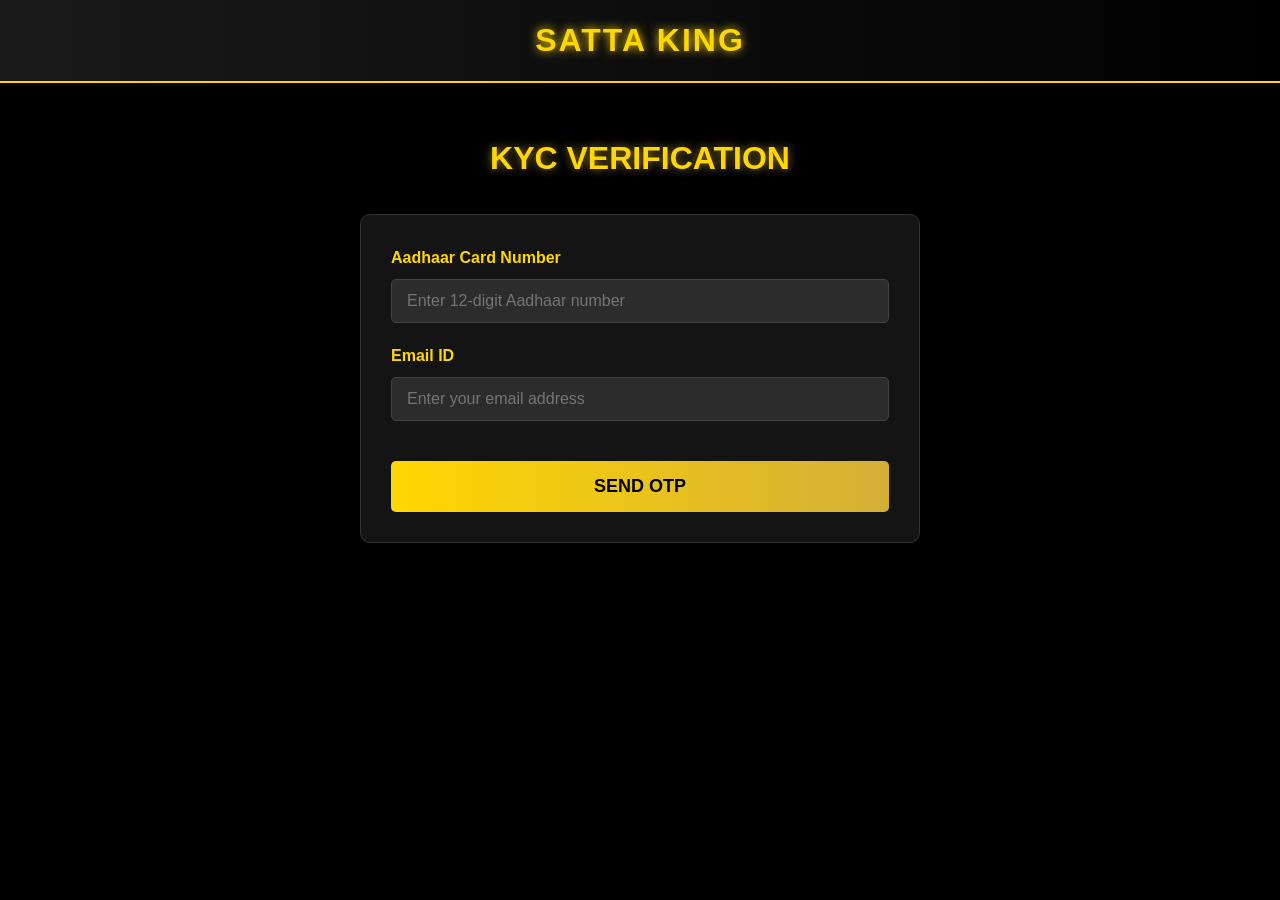
<file: frontend/src/test.html>
<!DOCTYPE html>
<html lang="en">
<head>
    <meta charset="UTF-8">
    <meta name="viewport" content="width=device-width, initial-scale=1.0">
    <title>KYC Verification - Satta King</title>
    <link rel="stylesheet" href="https://cdnjs.cloudflare.com/ajax/libs/font-awesome/6.4.0/css/all.min.css">
    <style>
        :root {
            --gold: #FFD700;
            --gold-dark: #D4AF37;
            --red: #FF2400;
            --green: #00FF7F;
            --blue: #1E90FF;
            --dark: #1a1a1a;
            --light: #f4f4f4;
        }

        * {
            margin: 0;
            padding: 0;
            box-sizing: border-box;
            font-family: 'Arial', sans-serif;
        }

        body {
            background-color: #000;
            color: white;
            line-height: 1.6;
        }

        .container {
            max-width: 600px;
            margin: 0 auto;
            padding: 20px;
            position: relative;
        }

        header {
            background: linear-gradient(90deg, #1a1a1a 0%, #000 100%);
            padding: 15px 0;
            border-bottom: 2px solid var(--gold);
            box-shadow: 0 5px 15px rgba(0,0,0,0.5);
            margin-bottom: 30px;
        }

        .logo {
            text-align: center;
            font-size: 2rem;
            font-weight: bold;
            color: var(--gold);
            text-shadow: 0 0 10px var(--gold);
            letter-spacing: 2px;
        }

        h1 {
            text-align: center;
            margin-bottom: 30px;
            color: var(--gold);
            text-shadow: 0 0 10px rgba(212, 175, 55, 0.7);
        }

        .kyc-form {
            background: rgba(26, 26, 26, 0.8);
            border-radius: 10px;
            padding: 30px;
            border: 1px solid #333;
            box-shadow: 0 5px 15px rgba(0,0,0,0.3);
        }

        .form-group {
            margin-bottom: 20px;
        }

        label {
            display: block;
            margin-bottom: 8px;
            font-weight: bold;
            color: var(--gold);
        }

        input {
            width: 100%;
            padding: 12px 15px;
            background: rgba(255,255,255,0.1);
            border: 1px solid #444;
            border-radius: 5px;
            color: white;
            font-size: 16px;
            transition: all 0.3s;
        }

        input:focus {
            outline: none;
            border-color: var(--gold);
            box-shadow: 0 0 10px rgba(212, 175, 55, 0.5);
        }

        .submit-btn {
            width: 100%;
            padding: 15px;
            background: linear-gradient(to right, var(--gold), var(--gold-dark));
            border: none;
            border-radius: 5px;
            color: black;
            font-weight: bold;
            font-size: 18px;
            cursor: pointer;
            transition: all 0.3s;
            margin-top: 20px;
        }

        .submit-btn:hover {
            background: linear-gradient(to right, var(--gold-dark), var(--gold));
            box-shadow: 0 0 15px rgba(212, 175, 55, 0.7);
        }

        .otp-section {
            display: none;
            margin-top: 30px;
            padding-top: 20px;
            border-top: 1px solid #333;
        }

        .otp-inputs {
            display: flex;
            justify-content: space-between;
            margin-bottom: 20px;
        }

        .otp-input {
            width: 50px;
            height: 50px;
            text-align: center;
            font-size: 20px;
            background: rgba(255,255,255,0.1);
            border: 1px solid #444;
            border-radius: 5px;
            color: white;
        }

        .verify-btn {
            width: 100%;
            padding: 15px;
            background: linear-gradient(to right, var(--green), #00CC66);
            border: none;
            border-radius: 5px;
            color: black;
            font-weight: bold;
            font-size: 18px;
            cursor: pointer;
            transition: all 0.3s;
        }

        .verify-btn:hover {
            background: linear-gradient(to right, #00CC66, var(--green));
            box-shadow: 0 0 15px rgba(0, 255, 127, 0.5);
        }

        .resend-otp {
            text-align: center;
            margin-top: 15px;
            color: #aaa;
        }

        .resend-otp a {
            color: var(--gold);
            text-decoration: none;
        }

        .resend-otp a:hover {
            text-decoration: underline;
        }

        .success-message {
            display: none;
            text-align: center;
            padding: 20px;
            background: rgba(0, 255, 0, 0.1);
            border: 1px solid var(--green);
            border-radius: 5px;
            margin-top: 20px;
        }

        .success-message i {
            color: var(--green);
            font-size: 40px;
            margin-bottom: 15px;
        }

        .success-message h2 {
            color: var(--green);
            margin-bottom: 10px;
        }

        /* Custom Popup Styles */
        .popup-overlay {
            position: fixed;
            top: 0;
            left: 0;
            right: 0;
            bottom: 0;
            background: rgba(0,0,0,0.7);
            display: none;
            justify-content: center;
            align-items: center;
            z-index: 1000;
        }

        .popup-content {
            background: #1a1a1a;
            padding: 30px;
            border-radius: 10px;
            border: 1px solid var(--gold);
            max-width: 400px;
            width: 90%;
            text-align: center;
            position: relative;
        }

        .popup-close {
            position: absolute;
            top: 10px;
            right: 15px;
            color: #aaa;
            font-size: 24px;
            cursor: pointer;
        }

        .popup-close:hover {
            color: white;
        }

        .popup-icon {
            font-size: 50px;
            margin-bottom: 15px;
        }

        .error-icon {
            color: var(--red);
        }

        .info-icon {
            color: var(--gold);
        }

        .popup-title {
            font-size: 1.5rem;
            margin-bottom: 15px;
            color: var(--gold);
        }

        .popup-message {
            margin-bottom: 20px;
            line-height: 1.5;
        }

        .popup-btn {
            padding: 10px 25px;
            background: var(--gold);
            border: none;
            border-radius: 5px;
            color: black;
            font-weight: bold;
            cursor: pointer;
            margin: 0 5px;
        }

        @media (max-width: 768px) {
            .container {
                padding: 15px;
            }

            .kyc-form {
                padding: 20px;
            }

            .otp-input {
                width: 40px;
                height: 40px;
                font-size: 18px;
            }
        }
    </style>
</head>
<body>
    <header>
        <div class="logo">SATTA <span>KING</span></div>
    </header>

    <div class="container">
        <h1>KYC VERIFICATION</h1>
        
        <div class="kyc-form">
            <div id="kycForm">
                <div class="form-group">
                    <label for="aadhaar">Aadhaar Card Number</label>
                    <input type="text" id="aadhaar" placeholder="Enter 12-digit Aadhaar number" maxlength="12" pattern="[0-9]{12}" required>
                </div>
                
                <div class="form-group">
                    <label for="email">Email ID</label>
                    <input type="email" id="email" placeholder="Enter your email address" required>
                </div>
                
                <button class="submit-btn" id="sendOtpBtn">SEND OTP</button>
            </div>
            
            <div class="otp-section" id="otpSection">
                <h3 style="text-align: center; margin-bottom: 20px; color: var(--gold);">ENTER OTP</h3>
                <p style="text-align: center; margin-bottom: 20px;">We've sent a 6-digit OTP to your registered email</p>
                
                <div class="otp-inputs">
                    <input type="text" class="otp-input" maxlength="1" pattern="[0-9]">
                    <input type="text" class="otp-input" maxlength="1" pattern="[0-9]">
                    <input type="text" class="otp-input" maxlength="1" pattern="[0-9]">
                    <input type="text" class="otp-input" maxlength="1" pattern="[0-9]">
                    <input type="text" class="otp-input" maxlength="1" pattern="[0-9]">
                    <input type="text" class="otp-input" maxlength="1" pattern="[0-9]">
                </div>
                
                <button class="verify-btn" id="verifyOtpBtn">VERIFY OTP</button>
                
                <div class="resend-otp">
                    Didn't receive OTP? <a href="#" id="resendOtp">Resend OTP</a>
                </div>
            </div>
            
            <div class="success-message" id="successMessage">
                <i class="fas fa-check-circle"></i>
                <h2>KYC VERIFIED SUCCESSFULLY!</h2>
                <p>Your account has been successfully verified.</p>
            </div>
        </div>
    </div>

    <!-- Custom Popup for Errors/Messages -->
    <div class="popup-overlay" id="popupOverlay">
        <div class="popup-content">
            <span class="popup-close" id="popupClose">&times;</span>
            <div class="popup-icon" id="popupIcon">
                <i class="fas fa-exclamation-circle error-icon"></i>
            </div>
            <h3 class="popup-title" id="popupTitle">Error</h3>
            <p class="popup-message" id="popupMessage">Please enter a valid 12-digit Aadhaar number</p>
            <button class="popup-btn" id="popupBtn">OK</button>
        </div>
    </div>

    <script>
        document.addEventListener('DOMContentLoaded', function() {
            const sendOtpBtn = document.getElementById('sendOtpBtn');
            const verifyOtpBtn = document.getElementById('verifyOtpBtn');
            const resendOtp = document.getElementById('resendOtp');
            const kycForm = document.getElementById('kycForm');
            const otpSection = document.getElementById('otpSection');
            const successMessage = document.getElementById('successMessage');
            const otpInputs = document.querySelectorAll('.otp-input');
            
            // Popup elements
            const popupOverlay = document.getElementById('popupOverlay');
            const popupClose = document.getElementById('popupClose');
            const popupIcon = document.getElementById('popupIcon');
            const popupTitle = document.getElementById('popupTitle');
            const popupMessage = document.getElementById('popupMessage');
            const popupBtn = document.getElementById('popupBtn');
            
            // Show popup function
            function showPopup(title, message, isError = true) {
                popupTitle.textContent = title;
                popupMessage.textContent = message;
                
                if (isError) {
                    popupIcon.innerHTML = '<i class="fas fa-exclamation-circle error-icon"></i>';
                } else {
                    popupIcon.innerHTML = '<i class="fas fa-info-circle info-icon"></i>';
                }
                
                popupOverlay.style.display = 'flex';
            }
            
            // Close popup function
            function closePopup() {
                popupOverlay.style.display = 'none';
            }
            
            // Event listeners for popup
            popupClose.addEventListener('click', closePopup);
            popupBtn.addEventListener('click', closePopup);
            popupOverlay.addEventListener('click', function(e) {
                if (e.target === popupOverlay) {
                    closePopup();
                }
            });
            
            // Auto-tab between OTP inputs
            otpInputs.forEach((input, index) => {
                input.addEventListener('input', () => {
                    if (input.value.length === 1 && index < otpInputs.length - 1) {
                        otpInputs[index + 1].focus();
                    }
                });
                
                input.addEventListener('keydown', (e) => {
                    if (e.key === 'Backspace' && input.value.length === 0 && index > 0) {
                        otpInputs[index - 1].focus();
                    }
                });
            });
            
            // Send OTP button click
            sendOtpBtn.addEventListener('click', function(e) {
                e.preventDefault();
                
                const aadhaar = document.getElementById('aadhaar').value;
                const email = document.getElementById('email').value;
                
                if (aadhaar.length !== 12 || !/^\d+$/.test(aadhaar)) {
                    showPopup('Invalid Aadhaar', 'Please enter a valid 12-digit Aadhaar number');
                    return;
                }
                
                if (!email.includes('@') || !email.includes('.')) {
                    showPopup('Invalid Email', 'Please enter a valid email address');
                    return;
                }
                
                // Show OTP section
                kycForm.style.display = 'none';
                otpSection.style.display = 'block';
                
                // Focus first OTP input
                otpInputs[0].focus();
            });
            
            // Verify OTP button click
            verifyOtpBtn.addEventListener('click', function(e) {
                e.preventDefault();
                
                let otp = '';
                otpInputs.forEach(input => {
                    otp += input.value;
                });
                
                if (otp.length !== 6) {
                    showPopup('Incomplete OTP', 'Please enter complete 6-digit OTP');
                    return;
                }
                
                // Show success message
                otpSection.style.display = 'none';
                successMessage.style.display = 'block';
            });
            
            // Resend OTP link click
            resendOtp.addEventListener('click', function(e) {
                e.preventDefault();
                showPopup('OTP Resent', 'OTP has been resent to your email', false);
            });
        });
    </script>
</body>
</html>
</file>
